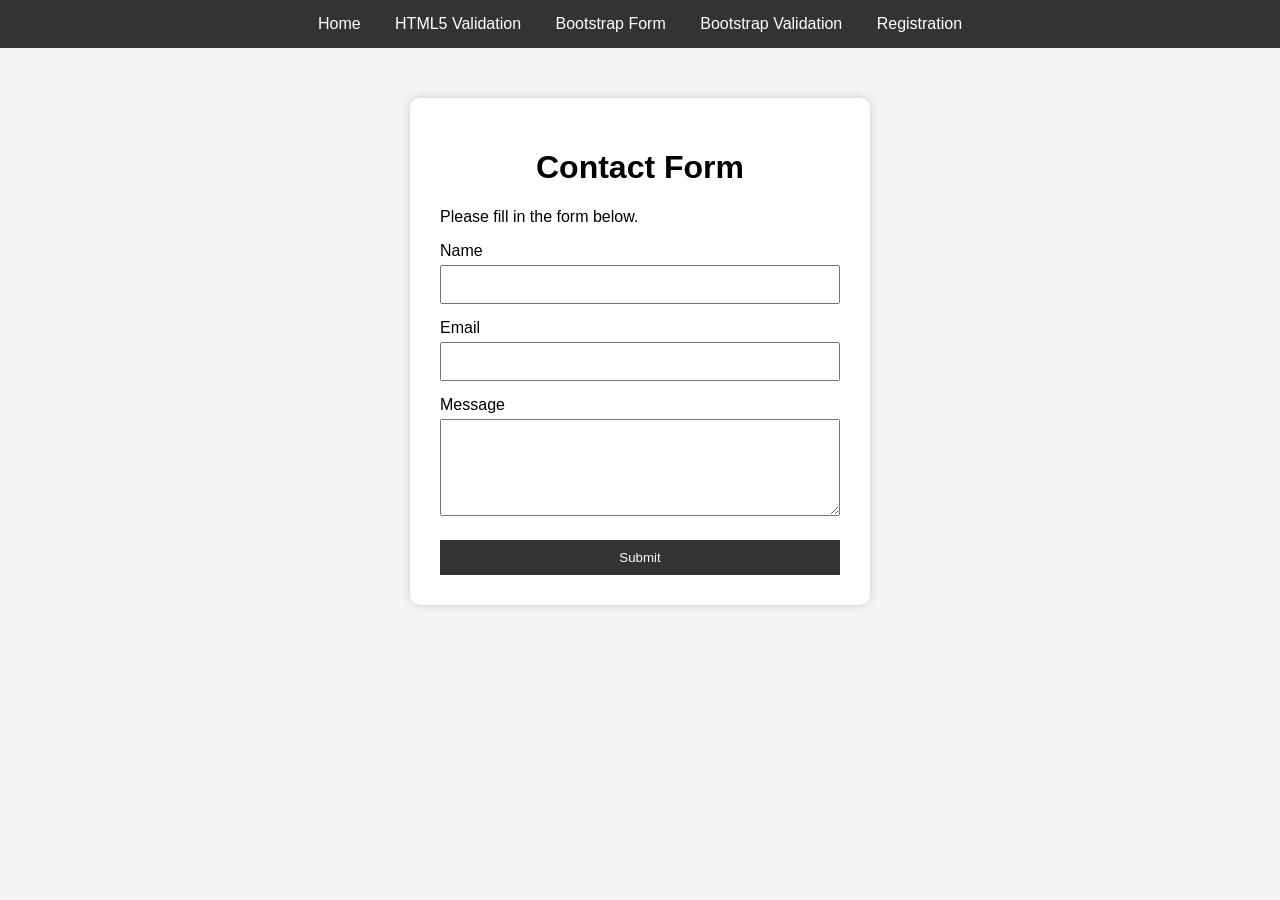
<file: index.html>
<!DOCTYPE html>
<html lang="en">
<head>
    <meta charset="UTF-8">
    <meta name="viewport" content="width=device-width, initial-scale=1.0">
    <title>Task 0 - Contact Form</title>
    <link rel="stylesheet" href="style.css">
</head>

<body>

    <nav>
        <a href="index.html">Home</a>
        <a href="task1.html">HTML5 Validation</a>
        <a href="task2.html">Bootstrap Form</a>
        <a href="task3.html">Bootstrap Validation</a>
        <a href="task4.html">Registration</a>
    </nav>

    <div class="form-container">

        <h1>Contact Form</h1>
        <p>Please fill in the form below.</p>

        <form>

            <label for="name">Name</label>
            <input type="text" id="name" name="name">

            <label for="email">Email</label>
            <input type="email" id="email" name="email">

            <label for="message">Message</label>
            <textarea id="message" name="message" rows="5"></textarea>

            <button type="submit">Submit</button>

        </form>

    </div>

</body>
</html>
</file>
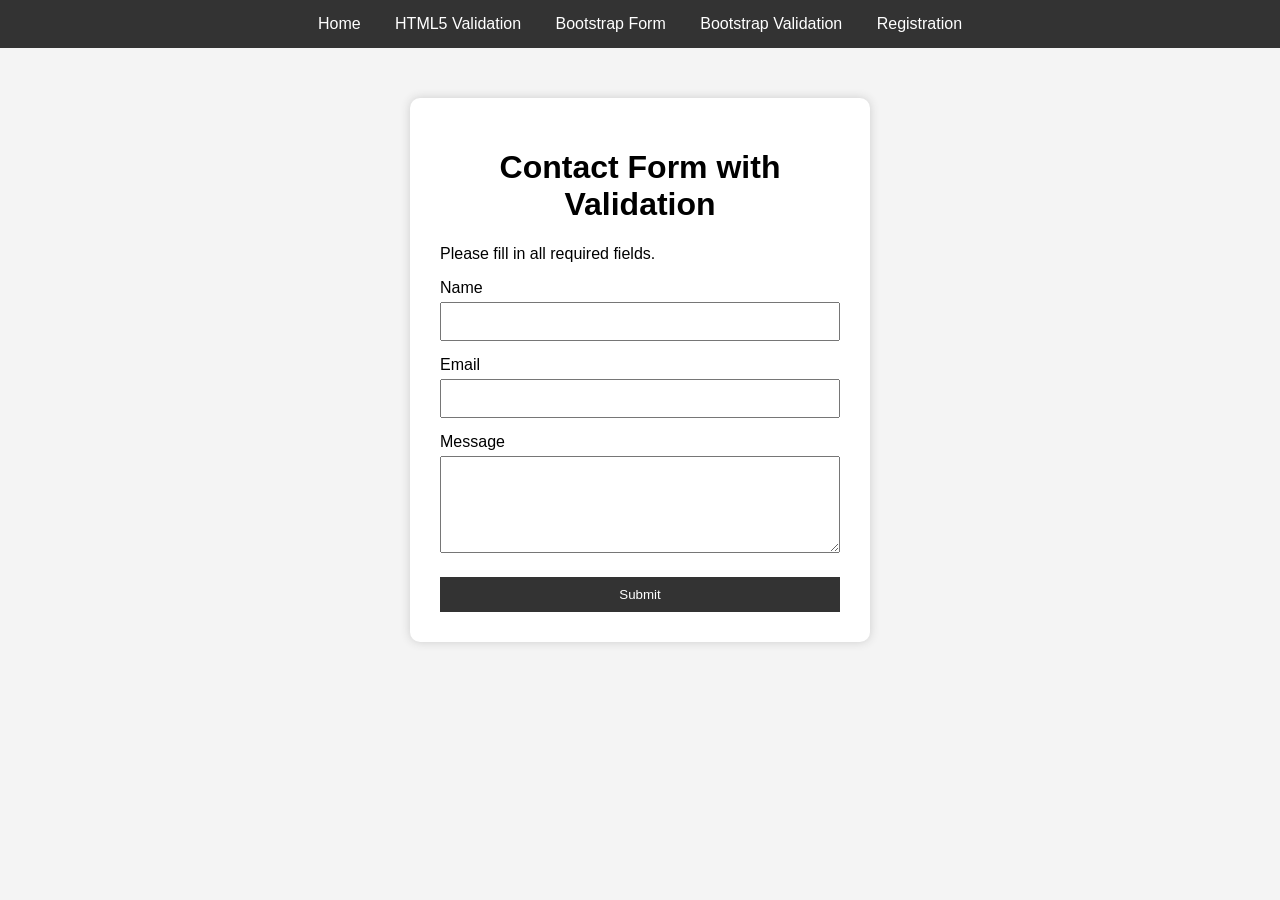
<file: task1.html>
<!DOCTYPE html>
<html lang="en">
<head>
    <meta charset="UTF-8">
    <meta name="viewport" content="width=device-width, initial-scale=1.0">
    <title>Task 1 - HTML5 Validation</title>
    <link rel="stylesheet" href="style.css">
</head>

<body>

    <nav>
        <a href="index.html">Home</a>
        <a href="task1.html">HTML5 Validation</a>
        <a href="task2.html">Bootstrap Form</a>
        <a href="task3.html">Bootstrap Validation</a>
        <a href="task4.html">Registration</a>
    </nav>

    <div class="form-container">

        <h1>Contact Form with Validation</h1>
        <p>Please fill in all required fields.</p>

        <form>

            <label for="name">Name</label>
            <input
                type="text"
                id="name"
                name="name"
                required
                maxlength="50"
            >

            <label for="email">Email</label>
            <input
                type="email"
                id="email"
                name="email"
                required
            >

            <label for="message">Message</label>
            <textarea
                id="message"
                name="message"
                rows="5"
                required
                maxlength="200"
            ></textarea>

            <button type="submit">Submit</button>

        </form>

    </div>

</body>
</html>
</file>
<file: style.css>
body {
    font-family: Arial, sans-serif;
    background-color: #f4f4f4;
    margin: 0;
}

nav {
    background-color: #333;
    padding: 15px;
    text-align: center;
}

nav a {
    color: white;
    text-decoration: none;
    margin: 0 15px;
}

nav a:hover {
    text-decoration: underline;
}

.form-container {
    width: 400px;
    margin: 50px auto;
    background-color: white;
    padding: 30px;
    border-radius: 10px;
    box-shadow: 0 0 10px #ccc;
}

h1 {
    text-align: center;
}

label {
    display: block;
    margin-top: 15px;
    margin-bottom: 5px;
}

input,
textarea {
    width: 100%;
    padding: 10px;
    box-sizing: border-box;
}

button {
    width: 100%;
    padding: 10px;
    margin-top: 20px;
    border: none;
    background-color: #333;
    color: white;
    cursor: pointer;
}

button:hover {
    background-color: #555;
}
</file>
